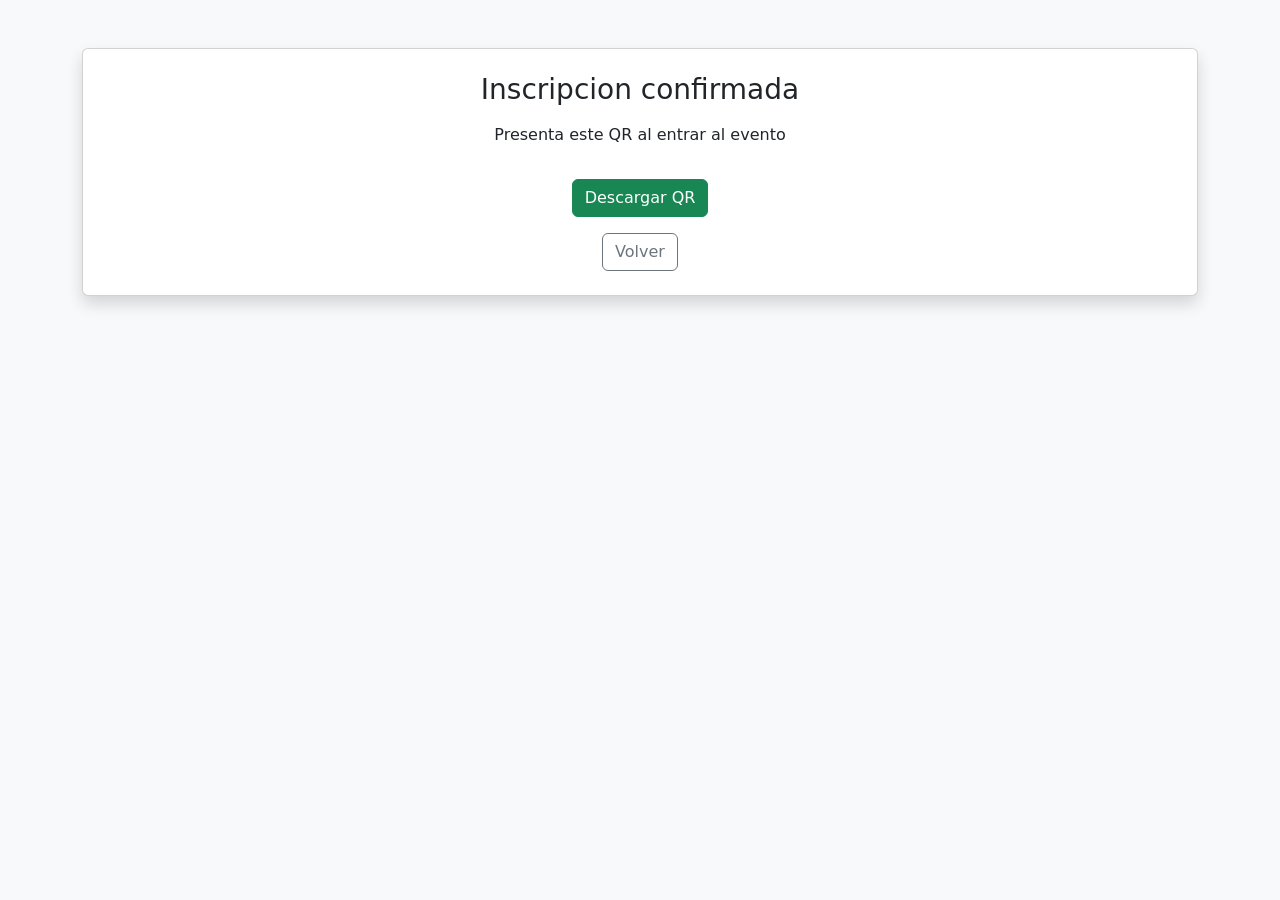
<file: src/main/resources/templates/qr-inscripcion.html>
<!DOCTYPE html>
<html xmlns:th="http://www.thymeleaf.org">
<head>
    <title>Inscripcion completada</title>

    <link href="https://cdn.jsdelivr.net/npm/bootstrap@5.3.8/dist/css/bootstrap.min.css"
          rel="stylesheet">
</head>

<body class="bg-light">

<div class="container text-center mt-5">

    <div class="card shadow p-4">

        <h3 class="mb-3">
            Inscripcion confirmada
        </h3>

        <p>
            Presenta este QR al entrar al evento
        </p>

        <div class="d-flex justify-content-center mb-3">
            <img th:src="${qr}"
                 class="img-fluid"
                 style="max-width:300px;">
        </div>

        <div>

            <a th:href="${qr}"
               download="qr-evento.png"
               class="btn btn-success">
                Descargar QR
            </a>

        </div>

        <div class="mt-3">
            <a href="/" class="btn btn-outline-secondary">
                Volver
            </a>
        </div>

    </div>

</div>

</body>
</html>
</file>
